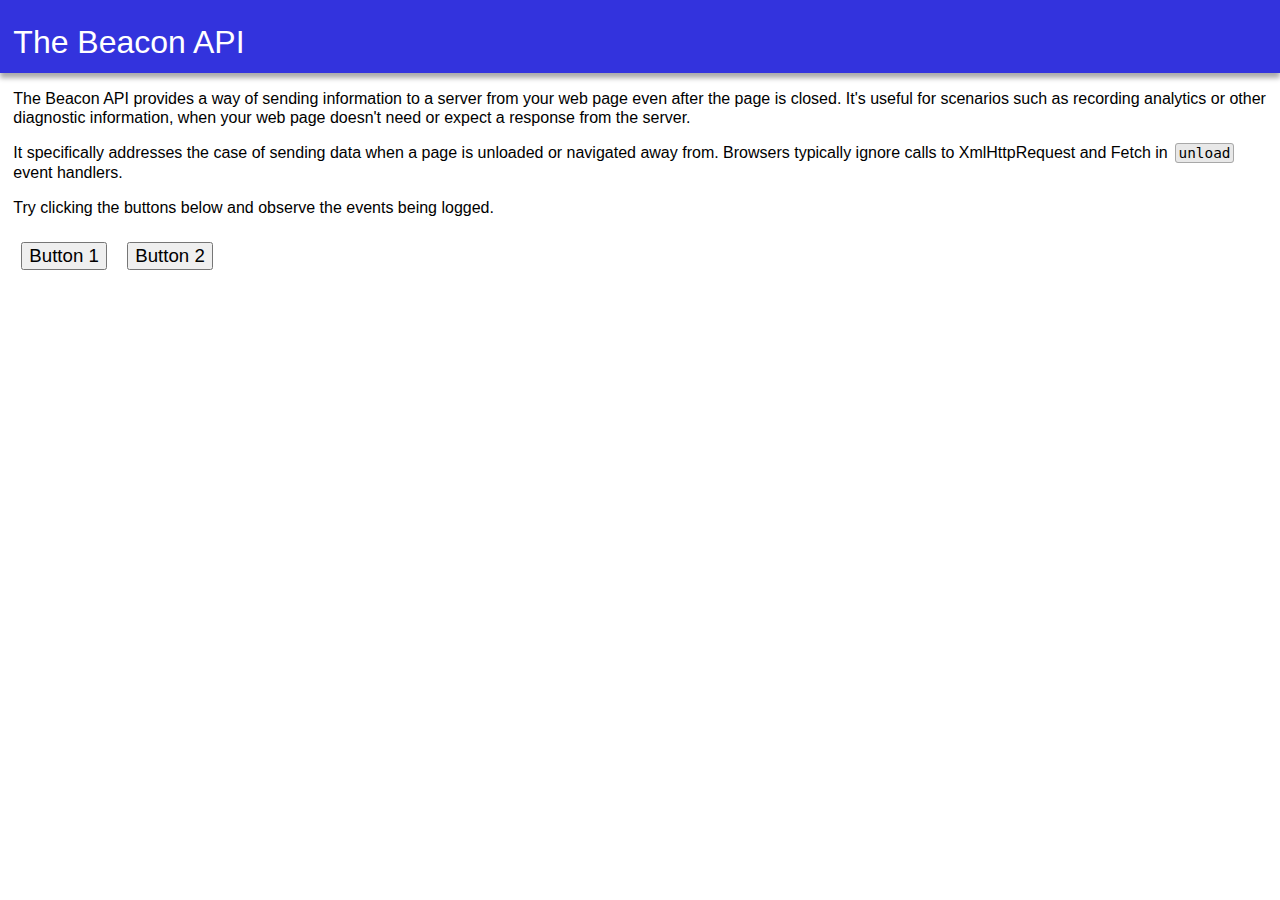
<file: BrowserAPI/BeaconAPI/beacon.html>
<!DOCTYPE html>
<html>
  <head>
    <title>Using the Beacon API</title>
    <style type="text/css"></style>
    <link rel="stylesheet" href="../style.css" />
  </head>
  <body>
    <h1>The Beacon API</h1>
    <div id="content">
      <p>
        The Beacon API provides a way of sending information to a server from your web page even
        after the page is closed. It's useful for scenarios such as recording analytics or other
        diagnostic information, when your web page doesn't need or expect a response from the
        server.
      </p>
      <p>
        It specifically addresses the case of sending data when a page is unloaded or navigated away
        from. Browsers typically ignore calls to XmlHttpRequest and Fetch in
        <code>unload</code> event handlers.
      </p>
      <div>
        <p>Try clicking the buttons below and observe the events being logged.</p>
        <button id="btn1">Button 1</button>
        <button id="btn2">Button 2</button>
      </div>
    </div>
    <script>
      // NOTE: You'll need to create your own PutsReq endpoint before running this example
      const beaconURL = 'https://for_alisia.requestcatcher.com/test'; // the PutsReq URL goes here
      function sendEvent(strEvent) {
        if (navigator.sendBeacon) {
          // sendBeacon returns true if the browser can schedule
          // the request, false otherwise. It can take an ArrayBuffer,
          // string, Blob, or FormData for the data parameter
          navigator.sendBeacon(beaconURL, strEvent);
        }
      }

      window.addEventListener('load', function (e) {
        sendEvent('loadEvent');

        document.getElementById('btn1').addEventListener('click', function () {
          sendEvent('Button 1 click');
        });
        document.getElementById('btn2').addEventListener('click', function () {
          sendEvent('Button 2 click');
        });
      });
      window.addEventListener('unload', function () {
        sendEvent('unloadEvent');
      });
    </script>
  </body>
</html>
</file>
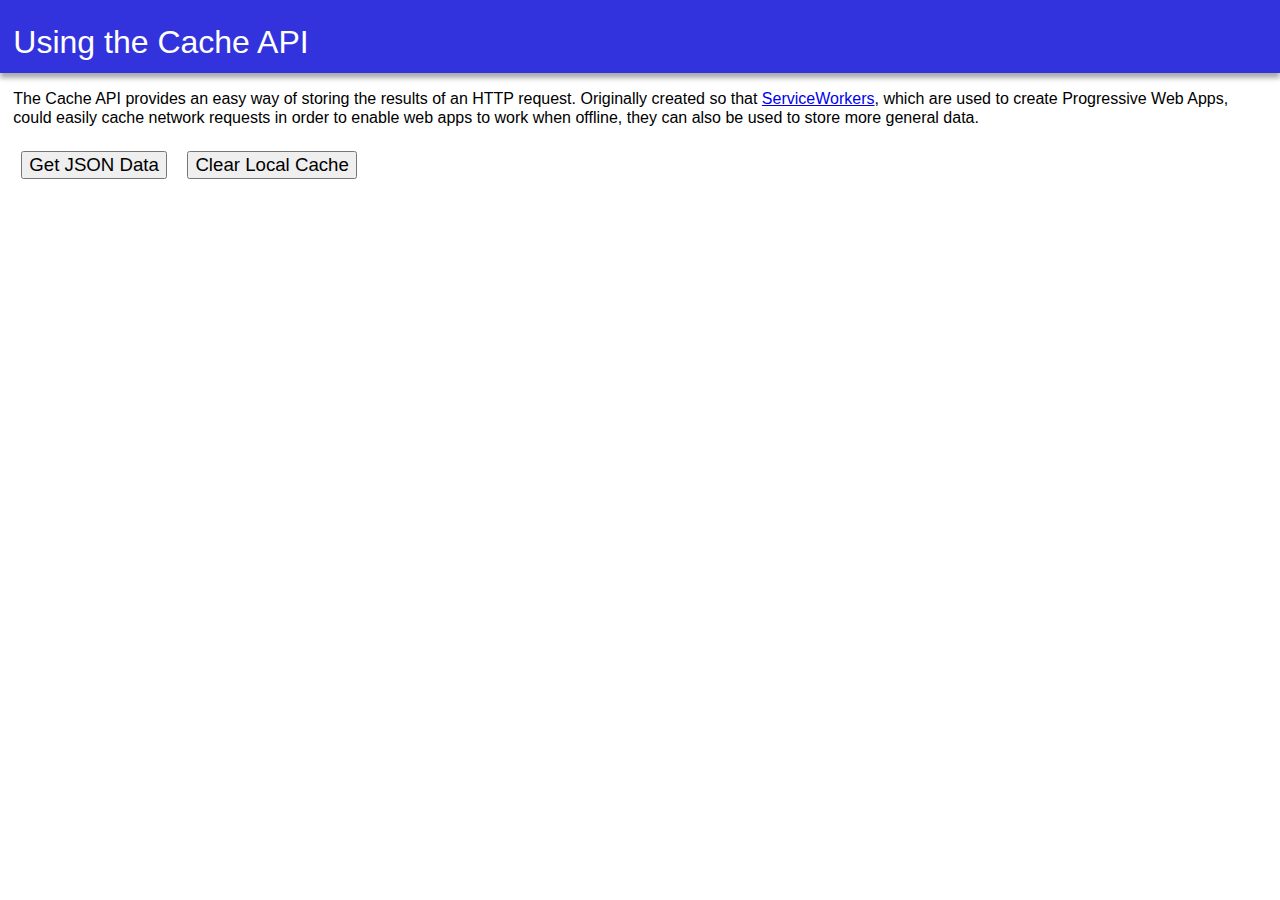
<file: BrowserAPI/cacheAPI/cacheAPI.html>
<!DOCTYPE html>
<html>
  <head>
    <title>Cache API Example</title>
    <style type="text/css"></style>
    <link rel="stylesheet" href="../style.css" />
  </head>
  <body>
    <h1>Using the Cache API</h1>
    <div id="content">
      <p>
        The Cache API provides an easy way of storing the results of an HTTP request. Originally
        created so that
        <a
          href="https://developer.mozilla.org/en-US/docs/Web/API/Service_Worker_API"
          target="_blank"
          >ServiceWorkers</a
        >, which are used to create Progressive Web Apps, could easily cache network requests in
        order to enable web apps to work when offline, they can also be used to store more general
        data.
      </p>
      <button id="btnGet">Get JSON Data</button>
      <button id="btnClear">Clear Local Cache</button>
    </div>
    <script>
      window.addEventListener('load', function () {
        document.getElementById('btnGet').addEventListener('click', function () {
          let url = 'https://httpbin.org/json';

          getJSONData(url);
        });

        document.getElementById('btnClear').addEventListener('click', async function () {
          // clear the current cache content
          const result = await window.caches.delete('my-cached-data');
          console.log(result ? 'Cached deleted' : 'Error');
        });

        async function getJSONData(url) {
          // First check the cache to see if we already have the data
          if ('caches' in window) {
            const cache = await window.caches.open('my-cached-data');
            const storedResult = await cache.match(url);
            if (!storedResult) {
              console.log('Not found in cache');
              // fetch the request normally
              const request = await fetch(url);
              // Make a copy of the response since it can only be read once
              const clonedRequest = request.clone();
              // Add the result to the cache
              cache.put(url, request);
              const data = await clonedRequest.json();
              console.log(data);
            } else {
              const data = await storedResult.text();
              console.log('From cache');
              console.log(data);
            }
          }
        }
      });
    </script>
  </body>
</html>
</file>
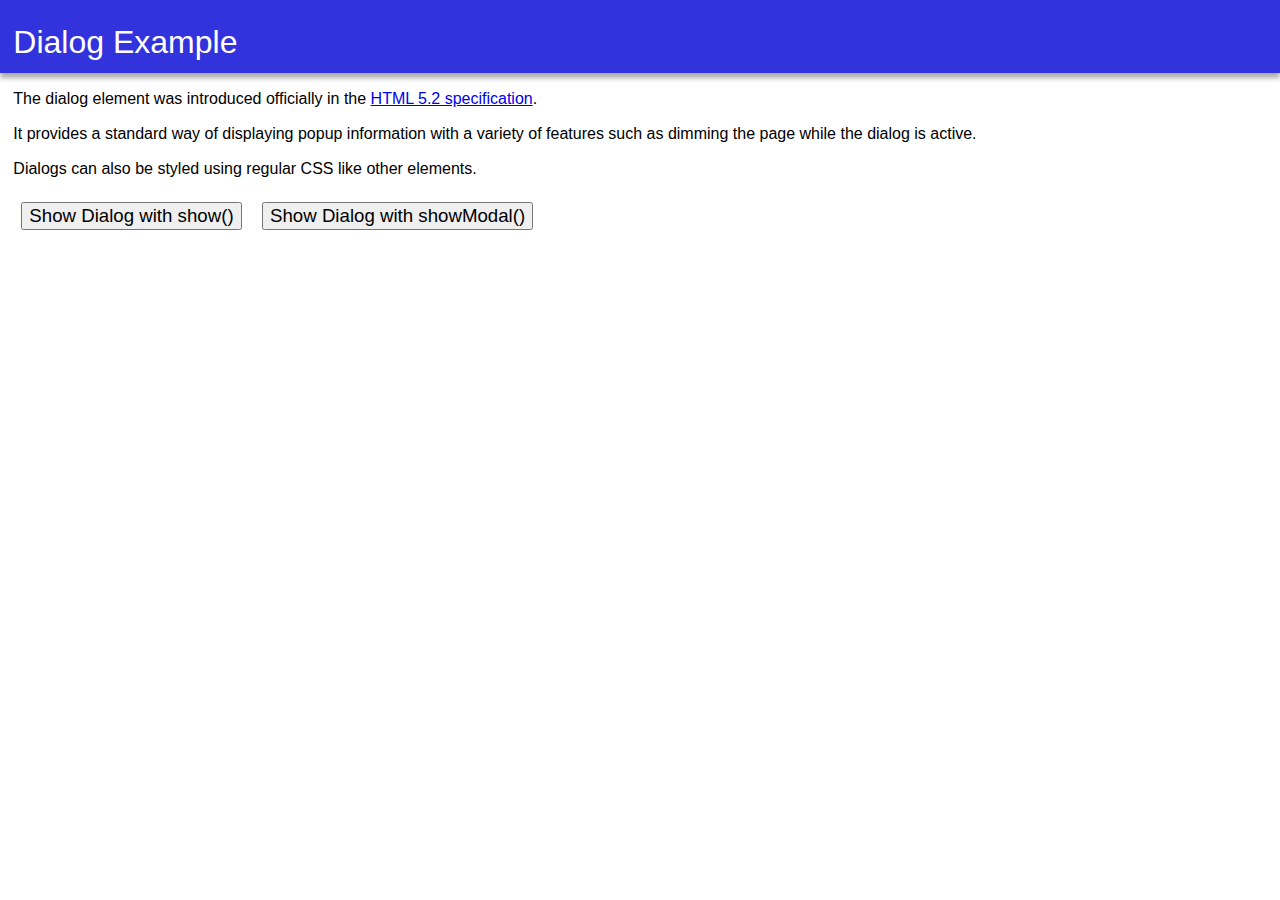
<file: BrowserAPI/dialogAPI/dialog.html>
<!DOCTYPE html>
<html>
  <head>
    <title>Dialog Example</title>
    <style type="text/css">
      /* Define a CSS style for the dialog */
      dialog {
        background-color: lightgray;
        padding: 0;
        border: 0;
        border-radius: 0.5rem;
        box-shadow: 0 0 15px black;
      }

      /* Style the dialog content */
      dialog > h1 {
        text-align: center;
        background-color: darkblue;
        color: white;
        border-top-left-radius: 0.5rem;
        border-top-right-radius: 0.5rem;
        margin: 0;
        padding: 12pt;
        font-family: Arial, Helvetica, sans-serif;
        font-size: 14pt;
      }

      dialog > #dlgcontent {
        margin: 5pt;
      }

      /* Create a CSS style for the dialog backdrop */
      dialog::backdrop {
        background-color: rgba(0, 0, 0, 0.75);
      }
    </style>
    <link rel="stylesheet" href="../style.css" />
  </head>
  <body>
    <h1>Dialog Example</h1>
    <div id="content">
      <p>
        The dialog element was introduced officially in the
        <a href="https://www.w3.org/TR/html52/interactive-elements.html#the-dialog-element"
          >HTML 5.2 specification</a
        >.
      </p>
      <p>
        It provides a standard way of displaying popup information with a variety of features such
        as dimming the page while the dialog is active.
      </p>
      <p>Dialogs can also be styled using regular CSS like other elements.</p>
      <button id="show1">Show Dialog with show()</button>
      <button id="show2">Show Dialog with showModal()</button>
    </div>
    <!-- Define the dialog and its content-->
    <dialog id="dialog1">
      <h1>This is a dialog</h1>
      <div id="dlgcontent">
        <p>It has content styled like any other HTML element.</p>
        <button id="okBtn">OK</button>
        <button id="cancelBtn">Cancel</button>
      </div>
    </dialog>

    <script>
      window.addEventListener('load', function () {
        // event handlers to show the dialog as non-modal and modal
        document.getElementById('show1').addEventListener('click', function () {
          document.getElementById('dialog1').show();
        });
        document.getElementById('show2').addEventListener('click', function () {
          document.getElementById('dialog1').showModal();
        });

        // add event listeners for the OK and Cancel buttons
        document.getElementById('okBtn').addEventListener('click', function () {
          dlg = document.getElementById('dialog1');

          if (dlg.open) {
            dlg.close('Ok');
          }
        });
        document.getElementById('cancelBtn').addEventListener('click', function () {
          dlg = document.getElementById('dialog1');

          if (dlg.open) {
            dlg.close('Cancel');
          }
        });

        // event listeners for the dialog itself - close and cancel
        dlg = document.getElementById('dialog1');
        dlg.addEventListener('close', function (evt) {
          console.log('Dialog closed: ', dlg.returnValue);
        });
        dlg.addEventListener('cancel', function (evt) {
          console.log('Dialog canceled: ', dlg.returnValue);
        });
      });
    </script>
  </body>
</html>
</file>
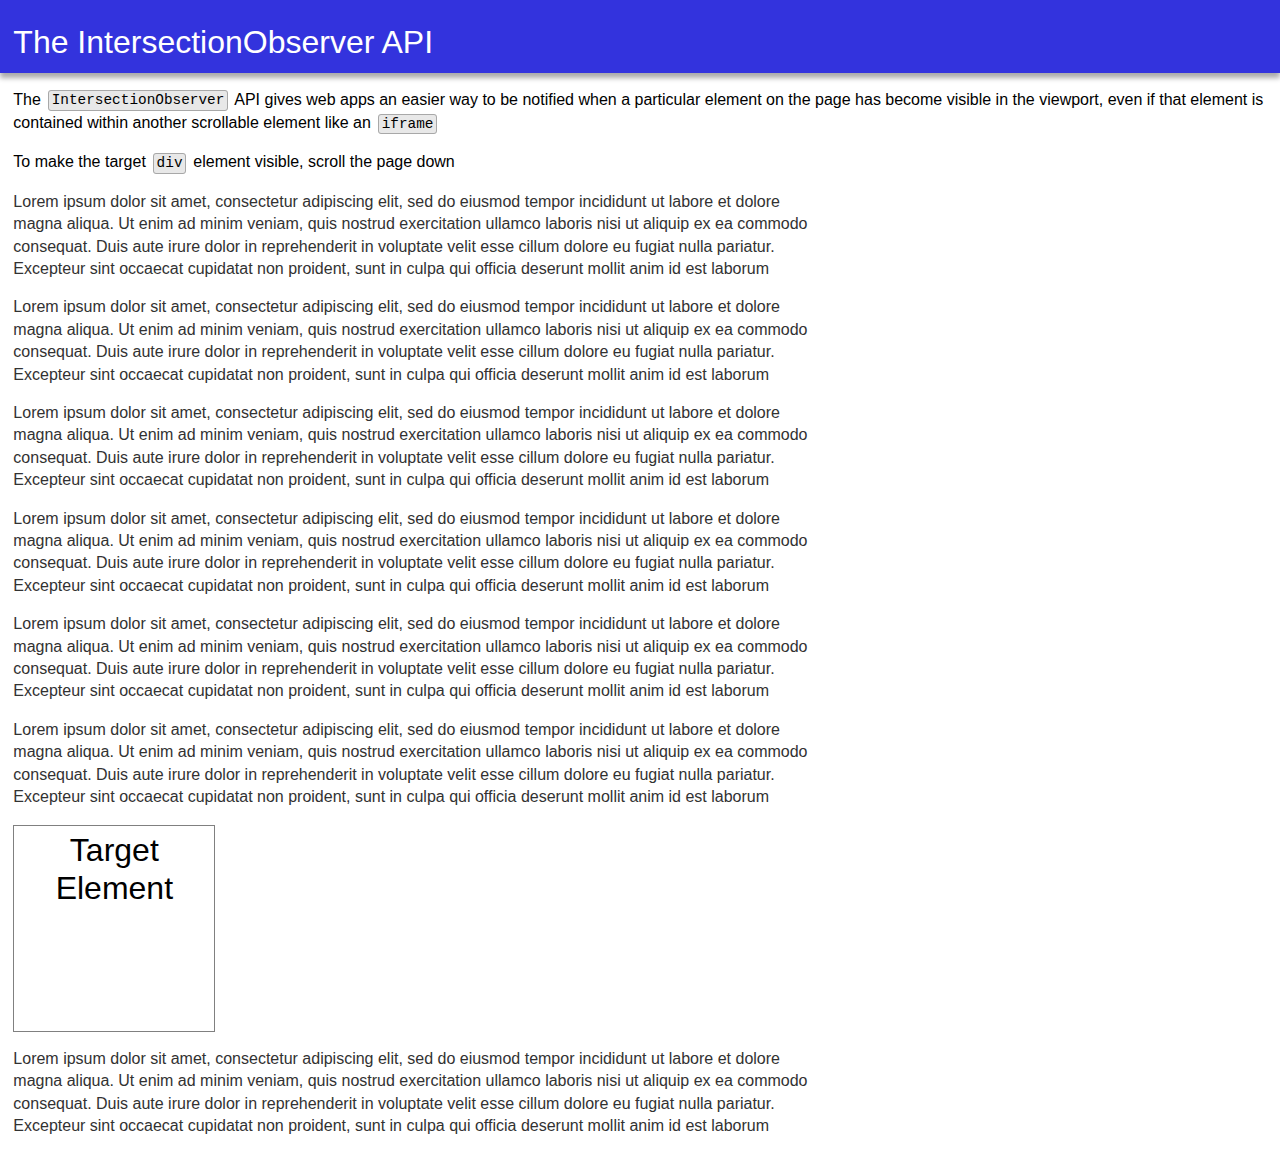
<file: BrowserAPI/IntersectionObserver/intersectionObserver.html>
<!DOCTYPE html>
<html>
  <head>
    <title>The IntersectionObserver API</title>
    <style type="text/css">
      p {
        line-height: 1.4em;
      }

      #targetElem {
        height: 200px;
        width: 200px;
        text-align: center;
        line-height: 1.2em;
        padding-top: 4pt;
        border: 1px gray solid;
        font-size: 24pt;
      }

      .background0 {
        background-color: rgba(0, 0, 255, 0);
      }

      .background50 {
        background-color: rgba(0, 0, 255, 0.5);
      }

      .background100 {
        background-color: rgba(0, 0, 255, 1);
      }

      p[class='lorem'] {
        color: rgb(50, 50, 50);
        max-width: 800px;
      }
    </style>
    <link rel="stylesheet" href="../style.css" />
  </head>

  <body>
    <h1>The IntersectionObserver API</h1>
    <div id="content">
      <p>
        The <code>IntersectionObserver</code> API gives web apps an easier way to be notified when a
        particular element on the page has become visible in the viewport, even if that element is
        contained within another scrollable element like an <code>iframe</code>
      </p>
      <p>To make the target <code>div</code> element visible, scroll the page down</p>
      <p class="lorem">
        Lorem ipsum dolor sit amet, consectetur adipiscing elit, sed do eiusmod tempor incididunt ut
        labore et dolore magna aliqua. Ut enim ad minim veniam, quis nostrud exercitation ullamco
        laboris nisi ut aliquip ex ea commodo consequat. Duis aute irure dolor in reprehenderit in
        voluptate velit esse cillum dolore eu fugiat nulla pariatur. Excepteur sint occaecat
        cupidatat non proident, sunt in culpa qui officia deserunt mollit anim id est laborum
      </p>
      <p class="lorem">
        Lorem ipsum dolor sit amet, consectetur adipiscing elit, sed do eiusmod tempor incididunt ut
        labore et dolore magna aliqua. Ut enim ad minim veniam, quis nostrud exercitation ullamco
        laboris nisi ut aliquip ex ea commodo consequat. Duis aute irure dolor in reprehenderit in
        voluptate velit esse cillum dolore eu fugiat nulla pariatur. Excepteur sint occaecat
        cupidatat non proident, sunt in culpa qui officia deserunt mollit anim id est laborum
      </p>
      <p class="lorem">
        Lorem ipsum dolor sit amet, consectetur adipiscing elit, sed do eiusmod tempor incididunt ut
        labore et dolore magna aliqua. Ut enim ad minim veniam, quis nostrud exercitation ullamco
        laboris nisi ut aliquip ex ea commodo consequat. Duis aute irure dolor in reprehenderit in
        voluptate velit esse cillum dolore eu fugiat nulla pariatur. Excepteur sint occaecat
        cupidatat non proident, sunt in culpa qui officia deserunt mollit anim id est laborum
      </p>
      <p class="lorem">
        Lorem ipsum dolor sit amet, consectetur adipiscing elit, sed do eiusmod tempor incididunt ut
        labore et dolore magna aliqua. Ut enim ad minim veniam, quis nostrud exercitation ullamco
        laboris nisi ut aliquip ex ea commodo consequat. Duis aute irure dolor in reprehenderit in
        voluptate velit esse cillum dolore eu fugiat nulla pariatur. Excepteur sint occaecat
        cupidatat non proident, sunt in culpa qui officia deserunt mollit anim id est laborum
      </p>
      <p class="lorem">
        Lorem ipsum dolor sit amet, consectetur adipiscing elit, sed do eiusmod tempor incididunt ut
        labore et dolore magna aliqua. Ut enim ad minim veniam, quis nostrud exercitation ullamco
        laboris nisi ut aliquip ex ea commodo consequat. Duis aute irure dolor in reprehenderit in
        voluptate velit esse cillum dolore eu fugiat nulla pariatur. Excepteur sint occaecat
        cupidatat non proident, sunt in culpa qui officia deserunt mollit anim id est laborum
      </p>
      <p class="lorem">
        Lorem ipsum dolor sit amet, consectetur adipiscing elit, sed do eiusmod tempor incididunt ut
        labore et dolore magna aliqua. Ut enim ad minim veniam, quis nostrud exercitation ullamco
        laboris nisi ut aliquip ex ea commodo consequat. Duis aute irure dolor in reprehenderit in
        voluptate velit esse cillum dolore eu fugiat nulla pariatur. Excepteur sint occaecat
        cupidatat non proident, sunt in culpa qui officia deserunt mollit anim id est laborum
      </p>

      <!-- This is the element we want to watch for visibility -->
      <div id="targetElem">Target Element</div>

      <p class="lorem">
        Lorem ipsum dolor sit amet, consectetur adipiscing elit, sed do eiusmod tempor incididunt ut
        labore et dolore magna aliqua. Ut enim ad minim veniam, quis nostrud exercitation ullamco
        laboris nisi ut aliquip ex ea commodo consequat. Duis aute irure dolor in reprehenderit in
        voluptate velit esse cillum dolore eu fugiat nulla pariatur. Excepteur sint occaecat
        cupidatat non proident, sunt in culpa qui officia deserunt mollit anim id est laborum
      </p>
    </div>
    <script>
      window.addEventListener('load', function () {
        // Create a new Observer
        const observer = new IntersectionObserver(
          function (entries) {
            console.log(entries);
            if (entries[0].intersectionRatio < 0.5) {
              entries[0].target.className = 'background0';
            }
            if (entries[0].intersectionRatio < 1 && entries[0].intersectionRatio >= 0.5) {
              entries[0].target.className = 'background50';
            }
            if (entries[0].intersectionRatio >= 1) {
              entries[0].target.className = 'background100';
            }
          },
          {
            threshold: [0, 0.5, 1],
          }
        );

        // Start observing the target element
        observer.observe(document.getElementById('targetElem'));
      });
    </script>
  </body>
</html>
</file>
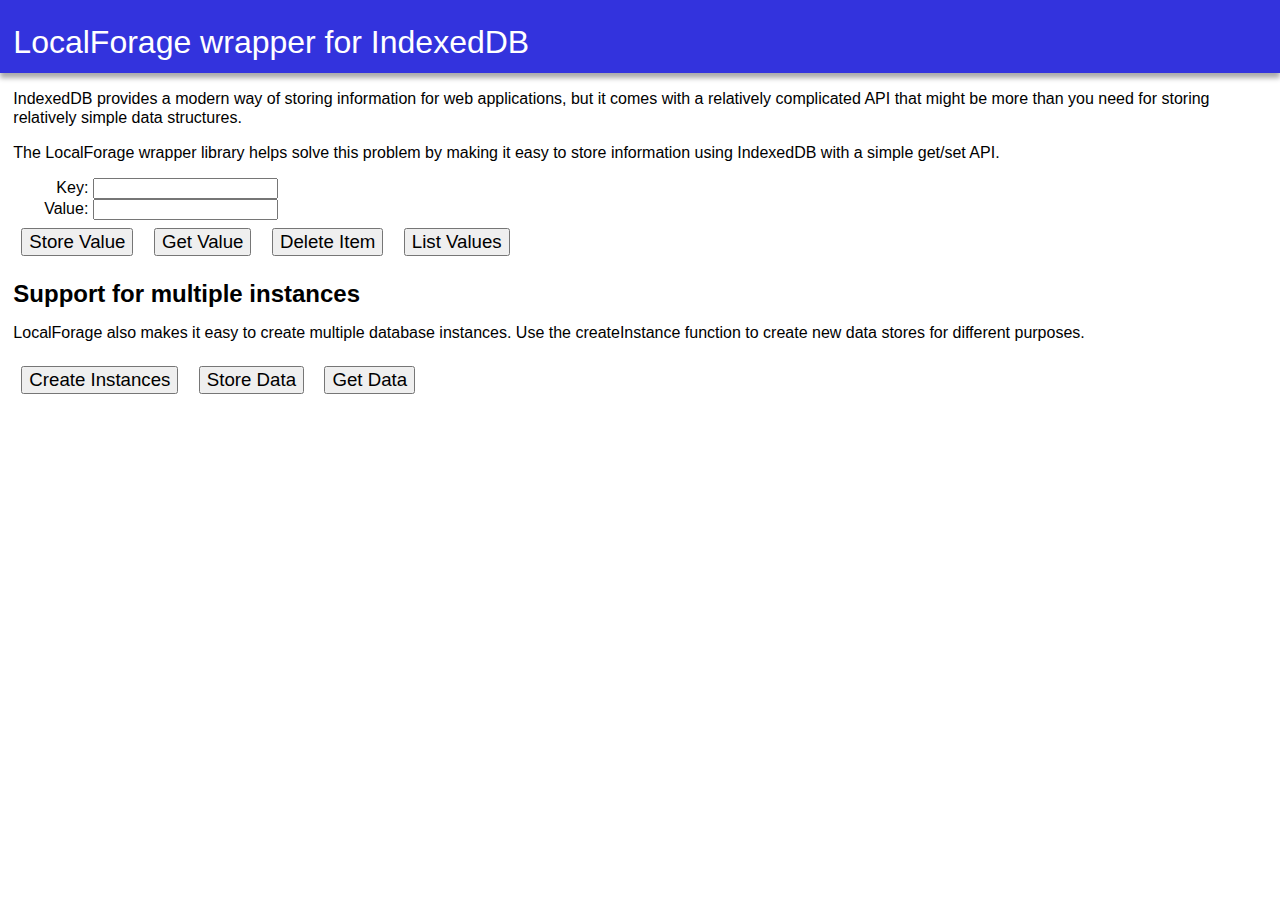
<file: BrowserAPI/localForage(IndexedDB)/indexed.html>
<!DOCTYPE html>
<html>
  <head>
    <title>IndexedDB / LocalForage Example</title>
    <style type="text/css">
      label {
        text-align: right;
        min-width: 75px;
        display: inline-block;
      }
    </style>
    <link rel="stylesheet" href="../style.css" />
    <script src="localforage.min.js"></script>
  </head>
  <body>
    <h1>LocalForage wrapper for IndexedDB</h1>
    <div id="content">
      <p>
        IndexedDB provides a modern way of storing information for web applications, but it comes
        with a relatively complicated API that might be more than you need for storing relatively
        simple data structures.
      </p>
      <p>
        The LocalForage wrapper library helps solve this problem by making it easy to store
        information using IndexedDB with a simple get/set API.
      </p>
      <div>
        <div><label for="lfKey">Key: </label> <input type="text" name="lfKey" id="lfKey" /></div>
        <div><label for="lfVal">Value: </label> <input type="text" name="lfVal" id="lfVal" /></div>
        <div>
          <button id="btnSet">Store Value</button>
          <button id="btnGet">Get Value</button>
          <button id="btnDel">Delete Item</button>
          <button id="btnList">List Values</button>
        </div>
      </div>
      <h2>Support for multiple instances</h2>
      <p>
        LocalForage also makes it easy to create multiple database instances. Use the createInstance
        function to create new data stores for different purposes.
      </p>
      <button id="btnMulti">Create Instances</button>
      <button id="btnStore">Store Data</button>
      <button id="btnGetData">Get Data</button>
    </div>
    <script>
      window.addEventListener('load', function () {
        console.log('LocalForage is: ', localforage);

        // set up event handlers
        document.getElementById('btnSet').addEventListener('click', function () {
          let val = document.getElementById('lfVal').value;
          let key = document.getElementById('lfKey').value;

          // Store the data locally
          localforage.setItem(key, val).then((val) => console.log('set ', val));
        });

        document.getElementById('btnGet').addEventListener('click', function () {
          let key = document.getElementById('lfKey').value;

          // Retrieve the data
          localforage.getItem(key).then((val) => console.log('Retrieved ', val));
        });
        document.getElementById('btnDel').addEventListener('click', function () {
          let key = document.getElementById('lfKey').value;

          // Delete the stored key
          localforage.removeItem(key).then((val) => console.log('Removed ', val)); // here val is undefined
        });
        document.getElementById('btnList').addEventListener('click', function () {
          // Use iterate to list all the stored data
          localforage.iterate((val, key, iterNum) => console.log(iterNum, [key, val]));
        });

        // LocalForage also supports multiple database instances
        var instance1, instance2;
        document.getElementById('btnMulti').addEventListener('click', function () {
          instance1 = localforage.createInstance({ name: 'instance1' });
          instance2 = localforage.createInstance({ name: 'instance2' });
        });

        // Store data using the same key name into different database instances
        document.getElementById('btnStore').addEventListener('click', function () {
          instance1.setItem('key1', 'val1');
          instance2.setItem('key1', 'val2');
        });

        // Retrieve the data from separate instances using the same key name
        document.getElementById('btnGetData').addEventListener('click', function () {
          instance1.getItem('key1').then((val) => console.log('from instance1 ', val));
          instance2.getItem('key1').then((val) => console.log('from instance2 ', val));
        });
      });
    </script>
  </body>
</html>
</file>
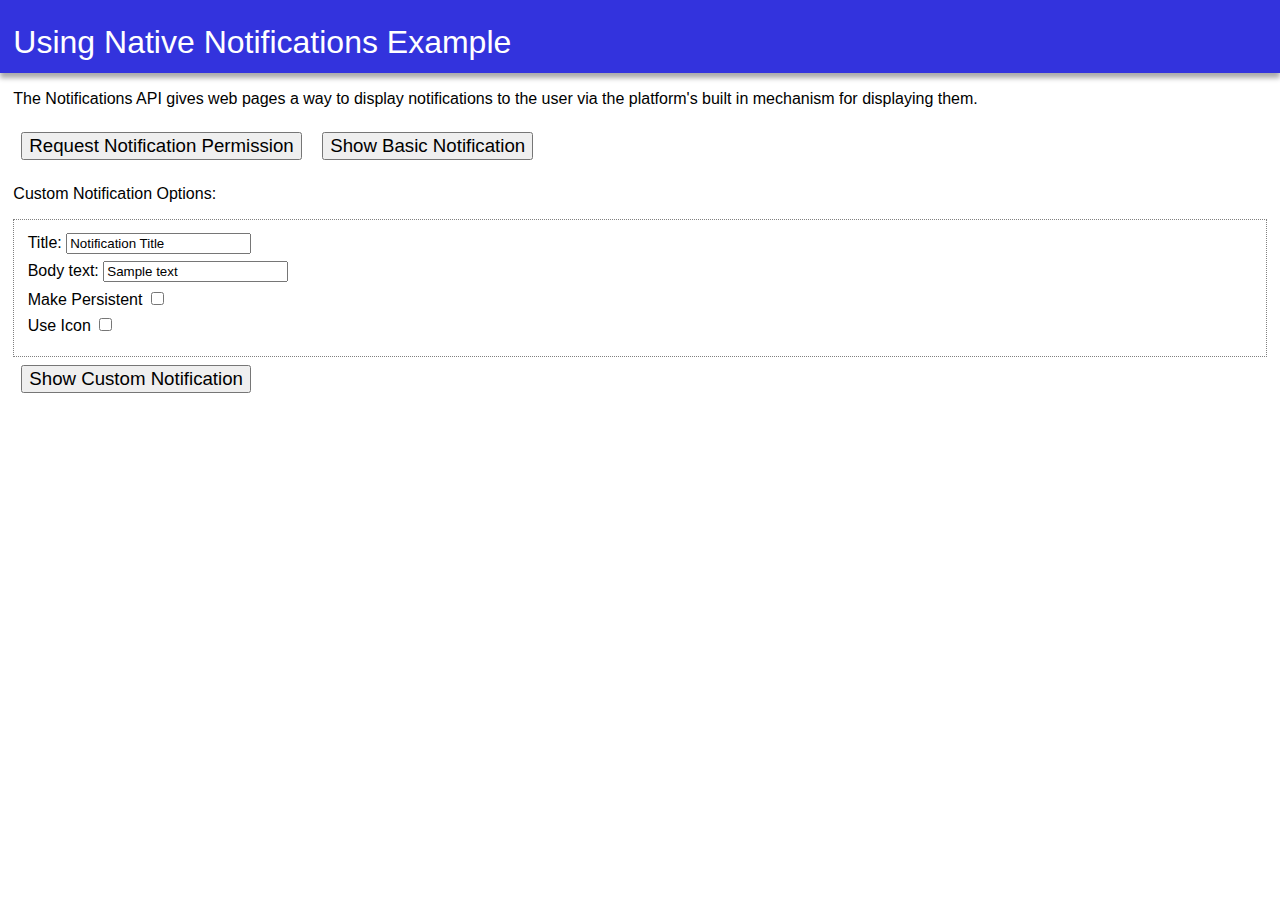
<file: BrowserAPI/notificationsAPI/notifications.html>
<!DOCTYPE html>
<html>
  <head>
    <title>Notifications Example</title>
    <style type="text/css">
      form {
        border: 1px dotted gray;
        padding: 10pt;
      }

      form > div {
        margin-bottom: 5pt;
      }
    </style>
    <link rel="stylesheet" href="../style.css" />
  </head>
  <body>
    <h1>Using Native Notifications Example</h1>
    <div id="content">
      <p>
        The Notifications API gives web pages a way to display notifications to the user via the
        platform's built in mechanism for displaying them.
      </p>
      <div>
        <button id="btnRequest">Request Notification Permission</button>
        <button id="btnShow1">Show Basic Notification</button>
      </div>
      <div>
        <p>Custom Notification Options:</p>
        <form action="">
          <div>
            <label for="notTitle">Title: </label>
            <input id="notTitle" type="text" value="Notification Title" />
          </div>
          <div>
            <label for="notBody">Body text:</label>
            <input type="text" id="notBody" value="Sample text" />
          </div>
          <div>
            <label for="notPersist">Make Persistent</label>
            <input type="checkbox" id="notPersist" />
          </div>
          <div>
            <label for="notIcon">Use Icon</label>
            <input type="checkbox" id="notIcon" />
          </div>
        </form>
        <button id="btnShow2">Show Custom Notification</button>
      </div>
    </div>
    <script>
      window.addEventListener('load', function () {
        document.getElementById('btnRequest').addEventListener('click', async function () {
          // Request permission from the user to show notifications
          const result = await Notification.requestPermission();

          console.log(result);
        });

        document.getElementById('btnShow1').addEventListener('click', function () {
          // check to make sure we have permission to show notifications
          if (Notification.permission === 'granted') {
            const notify = new Notification('This is basic notification');
          }
        });

        document.getElementById('btnShow2').addEventListener('click', function () {
          if (Notification.permission == 'granted') {
            // Get the options settings
            var title = document.getElementById('notTitle').value;
            var body = document.getElementById('notBody').value;
            var useIcon = document.getElementById('notIcon').checked;
            var isPersistent = document.getElementById('notPersist').checked;

            // Set up the notification options
            const notificationOptions = {
              body,
              requireInteraction: isPersistent,
              icon: useIcon ? 'info.png' : undefined,
            };

            // Show the notification
            const newNotification = new Notification(title, notificationOptions);

            // Handle a click on the notification to open a new page
            newNotification.onclick = function (e) {
              e.target.close();
              window.location = 'http://w3.org';
            };
          }
        });
      });
    </script>
  </body>
</html>
</file>
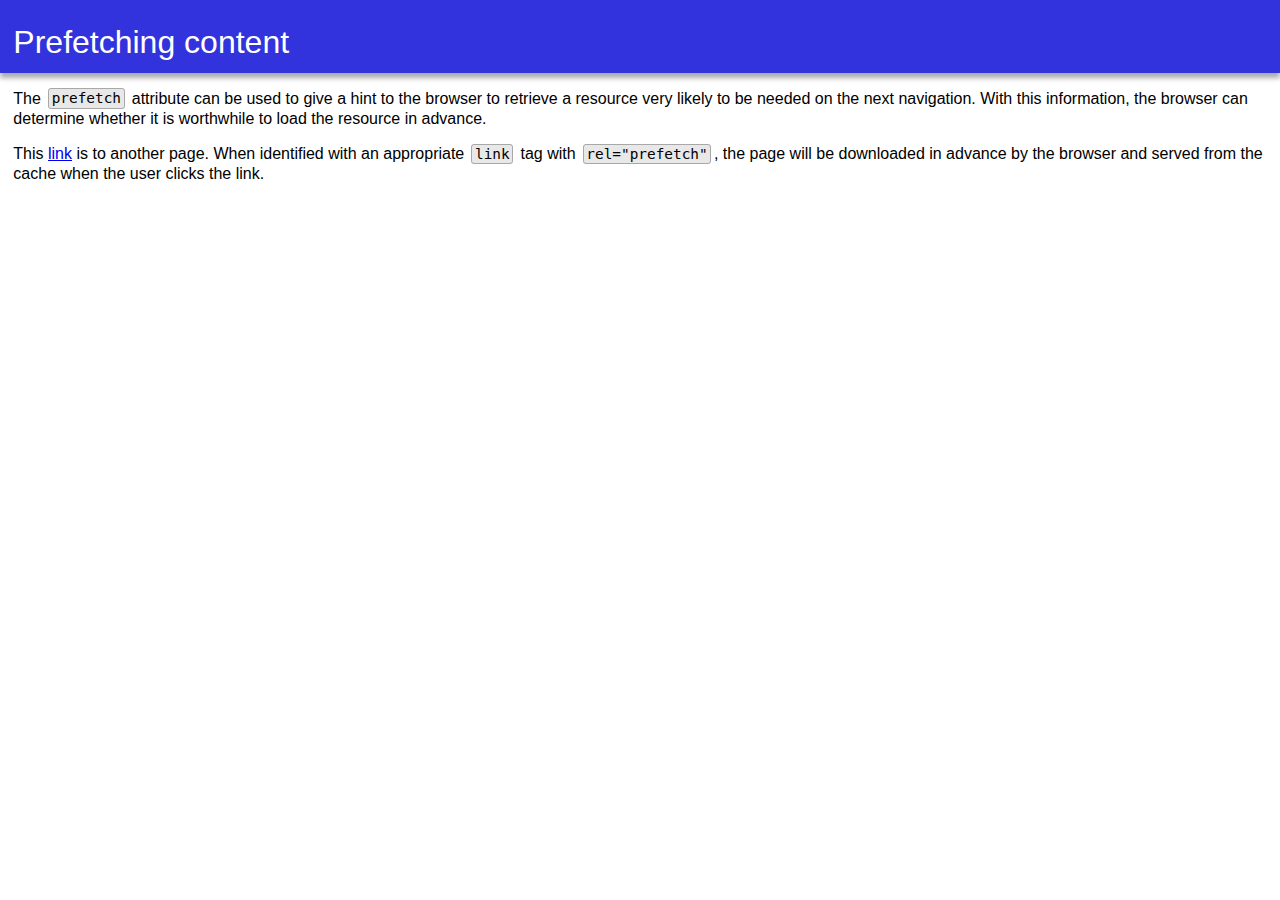
<file: BrowserAPI/prefetchingContent/prefetch.html>
<!DOCTYPE html>
<html>
  <head>
    <title>Prefetch Example</title>
    <style type="text/css"></style>
    <link rel="stylesheet" href="../style.css" />
    <!-- Prefetch will load the page that will likely used on the next navigation -->
    <link rel="prefetch" href="prefetchedpage.html" />
  </head>
  <body>
    <h1>Prefetching content</h1>
    <div id="content">
      <p>
        The <code>prefetch</code> attribute can be used to give a hint to the browser to retrieve a
        resource very likely to be needed on the next navigation. With this information, the browser
        can determine whether it is worthwhile to load the resource in advance.
      </p>
      <p>
        This <a href="prefetchedpage.html">link</a> is to another page. When identified with an
        appropriate <code>link</code> tag with <code>rel="prefetch"</code>, the page will be
        downloaded in advance by the browser and served from the cache when the user clicks the
        link.
      </p>
    </div>
  </body>
</html>
</file>
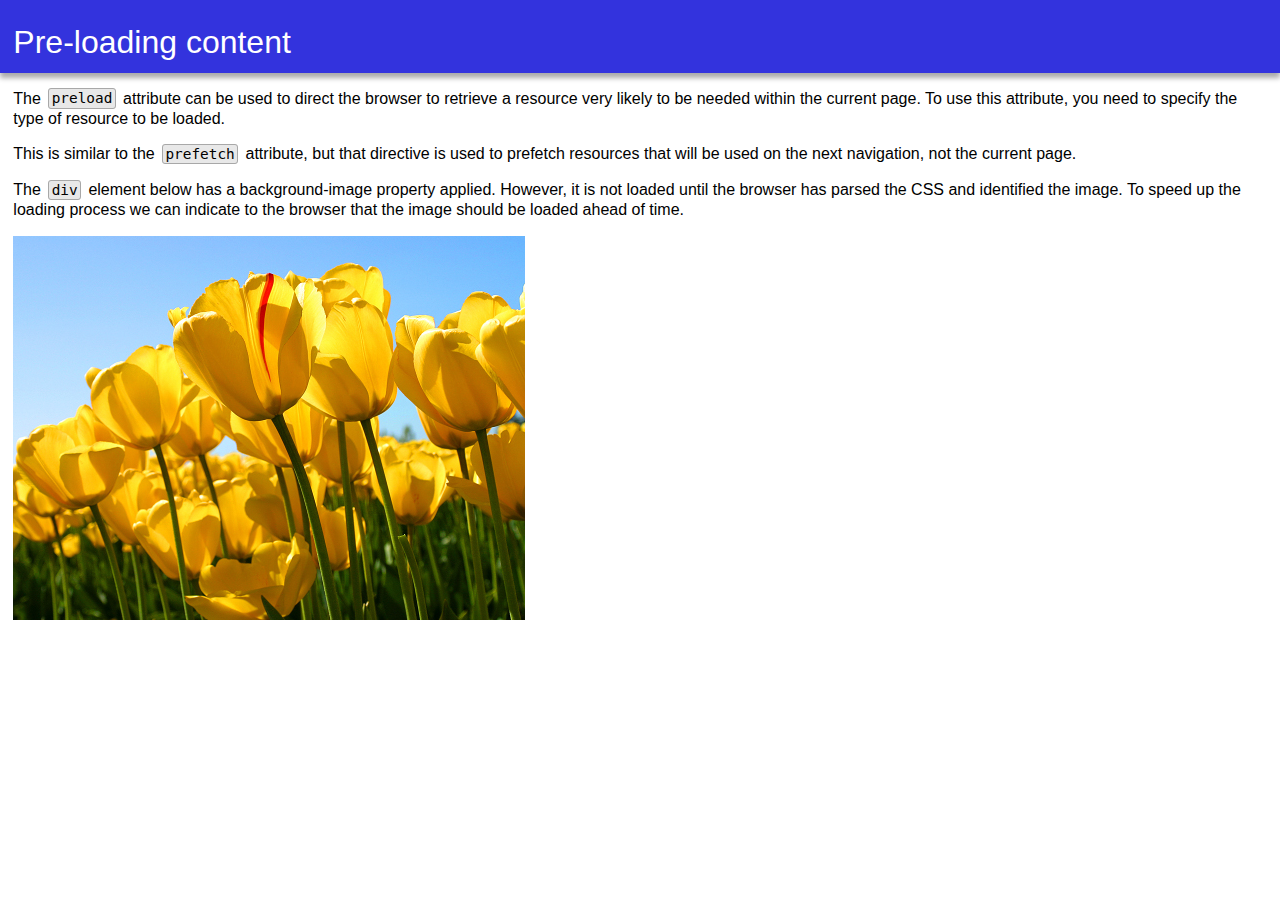
<file: BrowserAPI/prefetchingContent/preload.html>
<!DOCTYPE html>
<html>
  <head>
    <title>Preload Example</title>
    <style type="text/css">
      #targetElem {
        width: 512px;
        height: 384px;
        background-image: url(../images/Tulips.jpg);
      }
    </style>
    <link rel="stylesheet" href="../style.css" />
    <!-- preload an asset that we know will be used in the page -->
    <link rel="preload" href="../images/Tulips.jpg" as="image" />
  </head>
  <body>
    <h1>Pre-loading content</h1>
    <div id="content">
      <p>
        The <code>preload</code> attribute can be used to direct the browser to retrieve a resource
        very likely to be needed within the current page. To use this attribute, you need to specify
        the type of resource to be loaded.
      </p>
      <p>
        This is similar to the <code>prefetch</code> attribute, but that directive is used to
        prefetch resources that will be used on the next navigation, not the current page.
      </p>
      <p>
        The <code>div</code> element below has a background-image property applied. However, it is
        not loaded until the browser has parsed the CSS and identified the image. To speed up the
        loading process we can indicate to the browser that the image should be loaded ahead of
        time.
      </p>

      <div id="targetElem"></div>
    </div>
  </body>
</html>
</file>
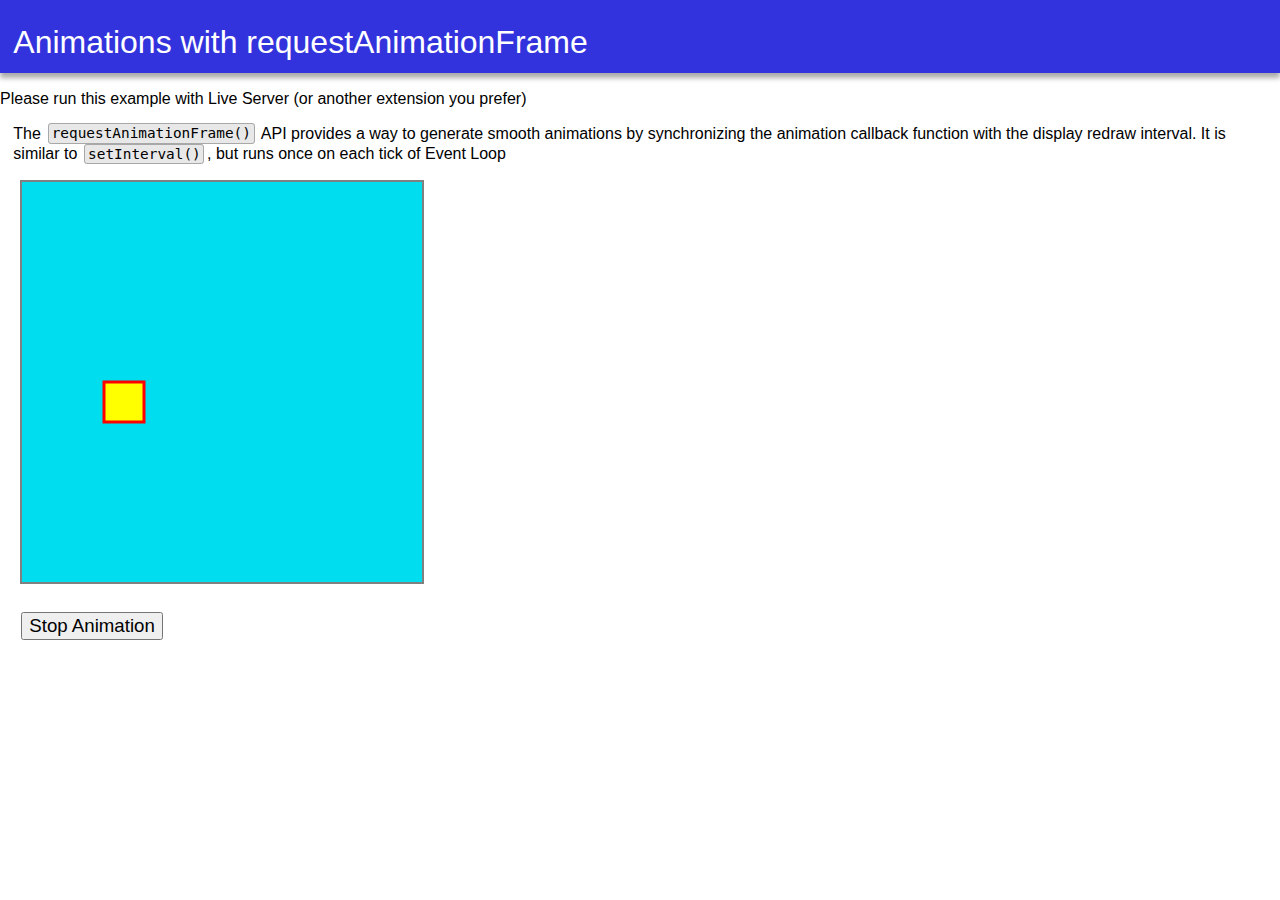
<file: BrowserAPI/requestAnimationFrame/animation.html>
<!DOCTYPE html>
<html>
  <head>
    <title>Animation Example</title>
    <style type="text/css">
      canvas {
        border: 2px solid gray;
        margin-left: 5pt;
        margin-right: 5pt;
      }
    </style>
    <link rel="stylesheet" href="../style.css" />
  </head>

  <body>
    <h1>Animations with requestAnimationFrame</h1>
    <p>Please run this example with Live Server (or another extension you prefer)</p>
    <div id="content">
      <p>
        The <code>requestAnimationFrame()</code> API provides a way to generate smooth animations by
        synchronizing the animation callback function with the display redraw interval. It is
        similar to <code>setInterval()</code>, but runs once on each tick of Event Loop
      </p>
      <canvas width="400" height="400" id="canvas1">
        Your browser does not support the Canvas element
      </canvas>
      <p>
        <button id="btnStop">Stop Animation</button>
      </p>
    </div>
    <script>
      window.addEventListener('load', init);

      // TODO: Stop the current animation when clicked
      document.getElementById('btnStop').addEventListener('click', function () {
        cancelAnimationFrame(animationRef);
      });

      // get a reference to the canvas element
      cvs = document.querySelector('#canvas1');
      ctx = cvs.getContext('2d');

      // set up the animation constants and initial state
      var rectX = 0,
        rectY = 200,
        rectW = 40;
      var rectDir = 2;
      var canvas = (context = null);
      var animationRef = null;

      // Initializes each canvas drawing state
      function init() {
        canvas = document.getElementById('canvas1');
        context = canvas.getContext('2d');

        blank(context);

        // TODO: start the animation by requesting a time slice
        // to draw the scene updates
        animationRef = requestAnimationFrame(anim);
      }

      // Erases the given canvas and draws a colored background
      function blank(theContext) {
        // erase the canvas before each update cycle
        theContext.fillStyle = '#00ddee';
        theContext.fillRect(0, 0, theContext.canvas.width, theContext.canvas.height);
      }

      function anim(timestamp) {
        // while the object is still within the canvas, move it by a small amount
        if (rectDir > 0 && rectX + rectW < context.canvas.width) {
          if (rectX + rectW + rectDir >= context.canvas.width) {
            rectDir = -rectDir;
          } else {
            rectX += rectDir;
          }
        } else if (rectDir < 0 && rectX >= 0) {
          rectX += rectDir;
          if (rectX < 0) {
            rectDir = -rectDir;
          }
        }

        blank(context);
        context.fillStyle = 'yellow';
        context.strokeStyle = 'red';
        context.lineWidth = 3;
        context.fillRect(rectX, rectY, rectW, rectW);
        context.strokeRect(rectX, rectY, rectW, rectW);

        // TODO: request another update frame from the browser
        animationRef = requestAnimationFrame(anim);
      }
    </script>
  </body>
</html>
</file>
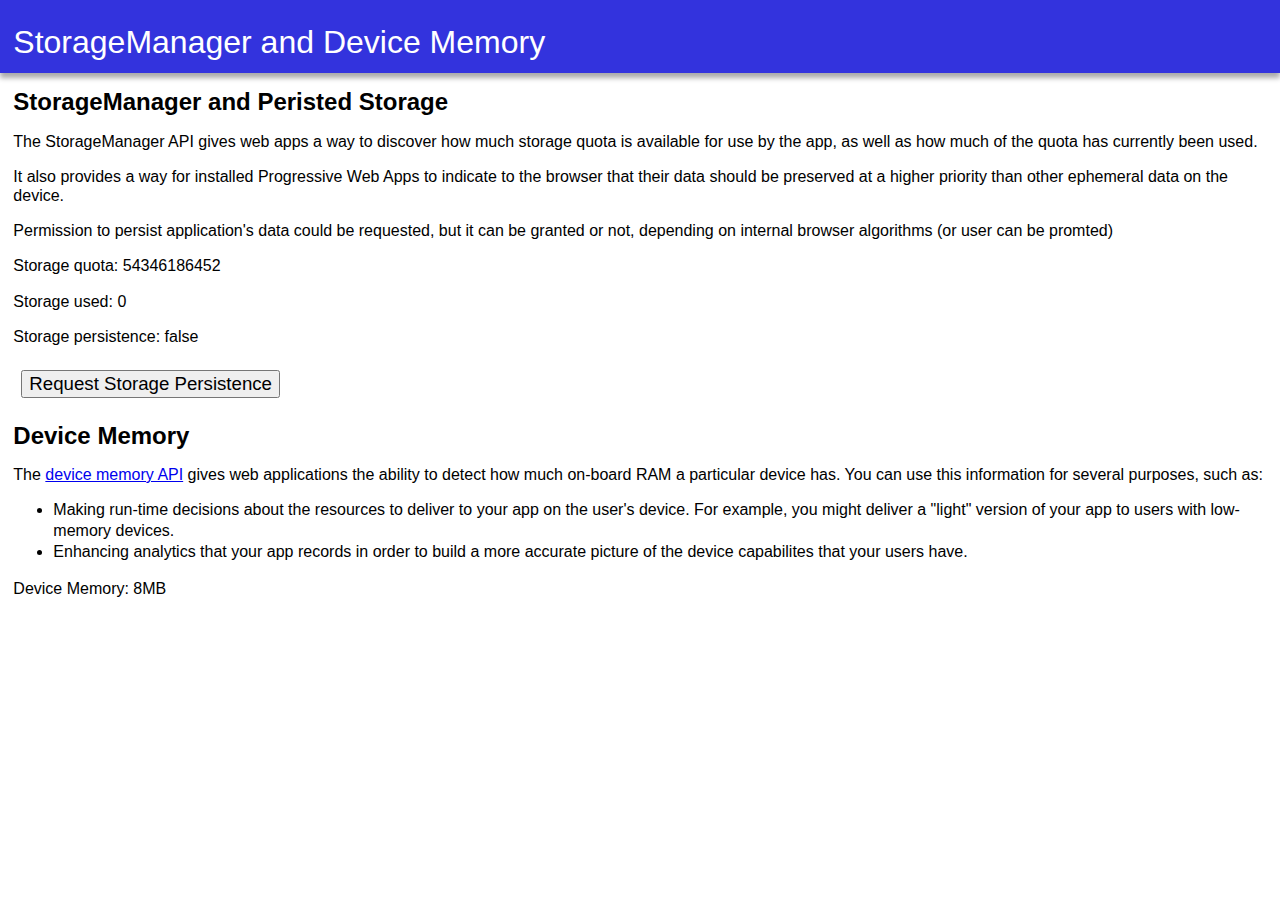
<file: BrowserAPI/storage/storage.html>
<!DOCTYPE html>
<html>
  <head>
    <title>Storage and Memory Example</title>
    <style type="text/css"></style>
    <link rel="stylesheet" href="../style.css" />
  </head>
  <body>
    <h1>StorageManager and Device Memory</h1>
    <div id="content">
      <h2>StorageManager and Peristed Storage</h2>
      <p>
        The StorageManager API gives web apps a way to discover how much storage quota is available
        for use by the app, as well as how much of the quota has currently been used.
      </p>
      <p>
        It also provides a way for installed Progressive Web Apps to indicate to the browser that
        their data should be preserved at a higher priority than other ephemeral data on the device.
      </p>
      <p>
        Permission to persist application's data could be requested, but it can be granted or not,
        depending on internal browser algorithms (or user can be promted)
      </p>
      <p>Storage quota: <span id="dtEst"></span></p>
      <p>Storage used: <span id="dtUsage"></span></p>
      <p>Storage persistence: <span id="dtPersisted"></span></p>
      <div>
        <button id="btnReqPers">Request Storage Persistence</button>
      </div>
      <h2>Device Memory</h2>
      <p>
        The
        <a href="https://w3c.github.io/device-memory/" target="_blank">device memory API</a> gives
        web applications the ability to detect how much on-board RAM a particular device has. You
        can use this information for several purposes, such as:
      </p>
      <ul>
        <li>
          Making run-time decisions about the resources to deliver to your app on the user's device.
          For example, you might deliver a "light" version of your app to users with low-memory
          devices.
        </li>
        <li>
          Enhancing analytics that your app records in order to build a more accurate picture of the
          device capabilites that your users have.
        </li>
      </ul>
      <p>Device Memory: <span id="devMem"></span>MB</p>
    </div>
    <script>
      window.addEventListener('load', async function () {
        // See how much space my origin has available
        if (navigator.storage && navigator.storage.estimate) {
          const estimate = await navigator.storage.estimate();

          console.log(estimate);

          document.getElementById('dtEst').textContent = estimate.quota;
          document.getElementById('dtUsage').textContent = estimate.usage;
        }

        // detect whether the app's data is marked as persistent
        if (navigator.storage && navigator.storage.persisted) {
          const persisted = await navigator.storage.persisted();

          document.getElementById('dtPersisted').textContent = persisted ? 'true' : 'false';
        }

        // Request storage persistence from the browser
        document.getElementById('btnReqPers').addEventListener('click', async function () {
          if (navigator.storage && navigator.storage.persist) {
            const result = await navigator.storage.persist();
            // Depending on internal algorithms or promt to the user browser decides
            // if permission can be granted or not
            // Chrome do it silently, but app should be "important":
            // How high is the level of site engagement?
            // Has the site been installed or bookmarked?
            // Has the site been granted permission to show notifications?

            if (result) {
              console.log('Persisted');
            } else {
              console.log('Unable to persist');
            }
          }
        });

        // Determine the device memory available
        // For security purposes, this API only reports  0.25, 0.5, 1, 2, 4, 8
        if (navigator.deviceMemory) {
          document.getElementById('devMem').textContent = navigator.deviceMemory;
        }
      });
    </script>
  </body>
</html>
</file>
<file: BrowserAPI/style.css>
/*
** Styles used in the jQuery Essential Training course materials
*/
body {
  font-family: 'Open Sans', sans-serif;
  font-size: 12pt;
  margin: 0;
  line-height: 1.2em;
}

body > h1 {
  background-color: #33d;
  color: white;
  font-family: Arial, Helvetica, sans-serif;
  font-weight: 100;
  margin: 0;
  padding-left: 10pt;
  padding-right: 10pt;
  padding-top: 25pt;
  padding-bottom: 15pt;
  box-shadow: 0px 5px 5px 0px rgba(171, 171, 171, 1);
}

#content {
  margin: 10pt;
}

#example {
  border: 1px solid gray;
  background-color: #b3c8d0;
  font-size: 14pt;
  padding-left: 10pt;
  padding-right: 10pt;
  min-height: 200px;
}

.box {
  border: 1px solid gray;
  background-color: #b3c8d0;
  font-size: 14pt;
  padding-left: 10pt;
  padding-right: 10pt;
  min-height: 200px;
  width: 300px;
}

.box p {
  margin: 0 1pt 0 2pt;
}

.smallbox {
  border: 1px solid gray;
  background-color: #b3c8d0;
  font-size: 14pt;
  padding-left: 10pt;
  padding-right: 10pt;
  margin-bottom: 10pt;
  margin-right: 0;
  margin-left: 0;
  min-height: 150px;
  width: 200px;
}

.inline {
  display: inline-block;
}

code {
  background-color: #e8e8e8;
  border: 1px solid #a8a8a8;
  border-radius: 3px;
  padding: 1pt 2pt;
  margin: 2pt;
  font-family: 'source-code-pro', Consolas, monospace;
  font-size: 0.9em;
}

li {
  line-height: 1.3em;
}

button {
  font-size: 14pt;
  margin: 8px;
}

#eventDetails {
  border: 1px solid #aaa;
  margin-top: 8pt;
  padding: 2pt;
}

.lineitem {
  width: 120px;
  display: inline-block;
}
</file>
